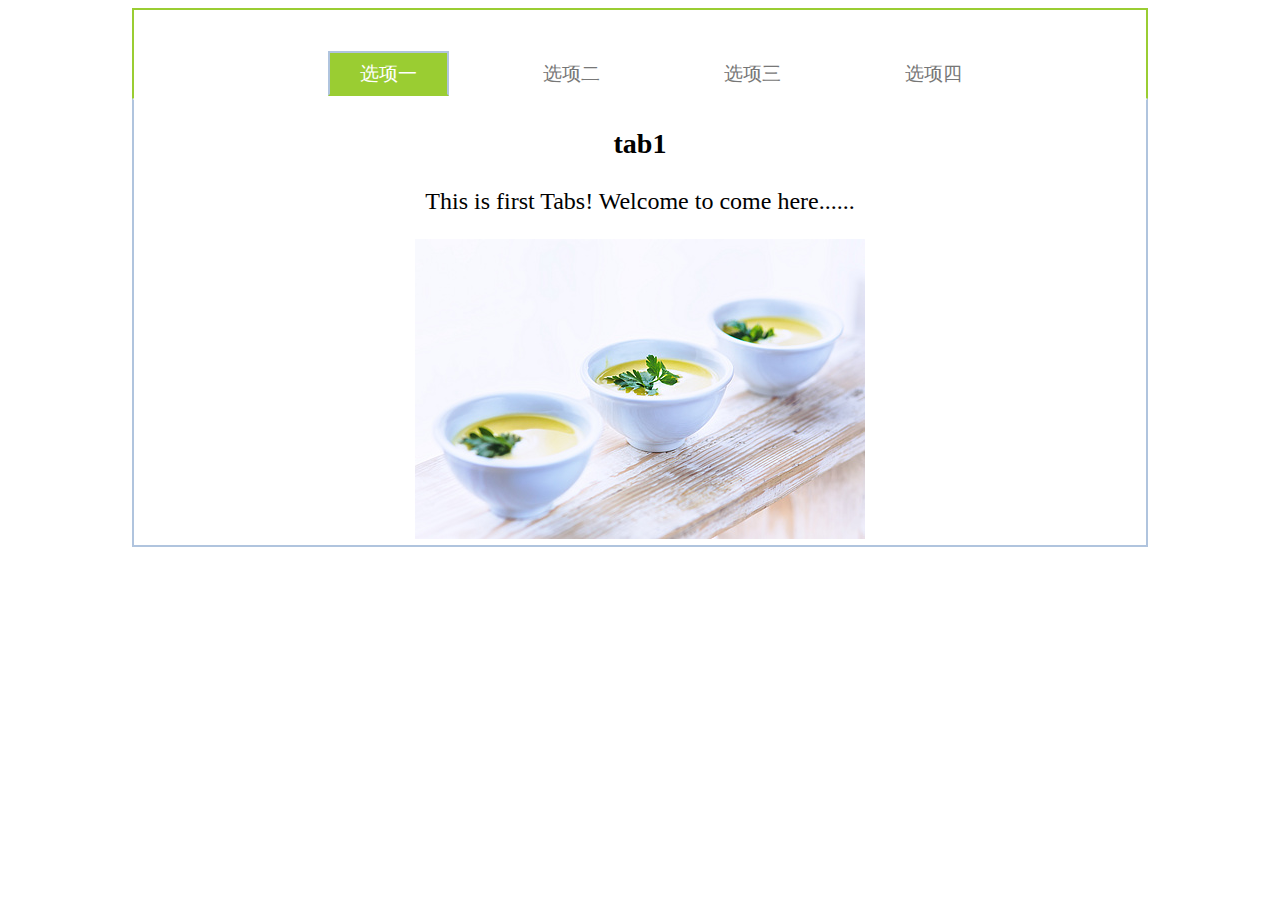
<file: demo/tabs01.html>
<!DOCTYPE html>
<html>
	<head>
		<meta charset="UTF-8">
		<title>tab_colorful</title>
		<link rel="stylesheet" type="text/css" href="../assets/css/tab_colorful.css"/>
	</head>
	
	<body>
		<div class="contain">
			<ul class="base-tab clear-fix">
				<li><a href="#" data-index="1" class="tab-active">选项一</a></li>
				<li><a href="#" data-index="2" >选项二</a></li>
				<li><a href="#" data-index="3" >选项三</a></li>	
				<li><a href="#" data-index="4" >选项四</a></li>				
			</ul>
			
			<div class="tabs-content clear-fix">
				<div class="tabs tab-content-active" >
					<h3>tab1</h3>
					<p>This is first Tabs! Welcome to come here......</p>
					<div>
						<img src="../assets/img/12.jpg" />
					</div>
				</div>
				<div class="tabs" >
					<h3>tab2</h3>
				<p>This is second Tabs! Welcome to come here......</p>
					<div>
						<img src="../assets/img/13.jpg" />
						<img src="../assets/img/16.jpg" />						
					</div>					
				</div>
				<div class="tabs" >
					<h3>tab3</h3>
				<p>This is Third Tabs! Welcome to come here......</p>
					<div>
						<img src="../assets/img/14.jpg" />
					</div>
				</div>
				<div class="tabs" >
					<h3>tab4</h3>
				<p>This is Fourth Tabs! Welcome to come here......</p>
					<div>
						<img src="../assets/img/15.jpg" />
					</div>
					<img src="../assets/img/17.jpg" />
				</div>
			</div>
		</div>
				
		<script src="../Lib/jquery-1.11.3.min.js" type="text/javascript" charset="utf-8"></script>
		<script src="../dest/jQuery.oTabs-1.0.min.js" type="text/javascript" charset="utf-8"></script>
		<script type="text/javascript">		
			$(".base-tab li a").oTabs({styleCate:"tab-active",Initevent:"click"});			
		</script>		
	</body>
</html>
</file>
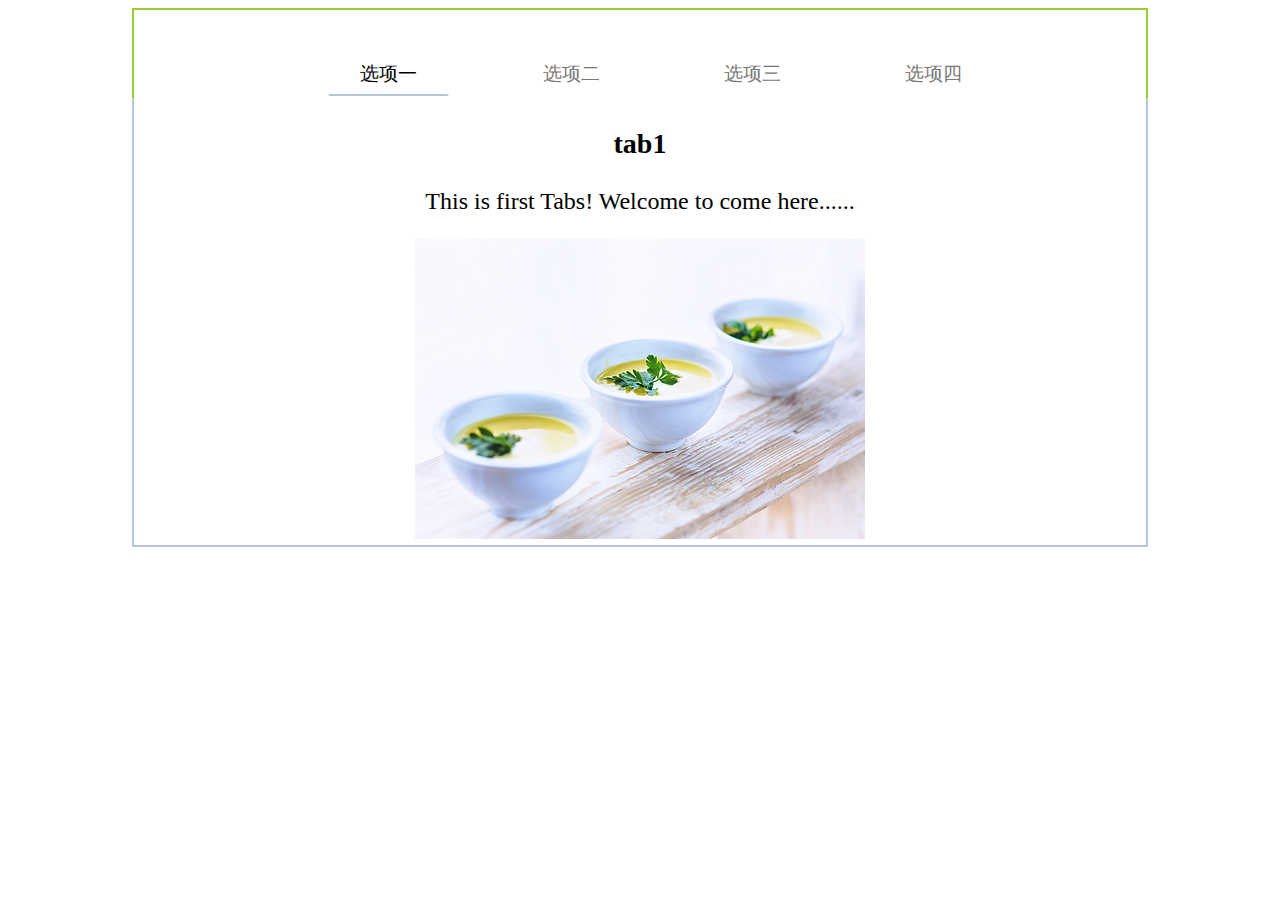
<file: demo/tabs02.html>
<!DOCTYPE html>
<html>
	<head>
		<meta charset="UTF-8">
		<title>tab_underline</title>
		<link rel="stylesheet" type="text/css" href="../assets/css/tab_underline.css"/>
	</head>
	
	<body>
		<div class="contain">
			<ul class="base-tab clear-fix">
				<li><a href="#" data-index="1" class="tab-line-active">选项一</a></li>
				<li><a href="#" data-index="2" >选项二</a></li>
				<li><a href="#" data-index="3" >选项三</a></li>	
				<li><a href="#" data-index="4" >选项四</a></li>				
			</ul>
			
			<div class="tabs-content clear-fix">
				<div class="tabs tab-content-active" >
					<h3>tab1</h3>
					<p>This is first Tabs! Welcome to come here......</p>
					<div>
						<img src="../assets/img/12.jpg" />
					</div>
				</div>
				<div class="tabs" >
					<h3>tab2</h3>
				<p>This is second Tabs! Welcome to come here......</p>
					<div>
						<img src="../assets/img/13.jpg" />
						<img src="../assets/img/16.jpg" />						
					</div>					
				</div>
				<div class="tabs" >
					<h3>tab3</h3>
				<p>This is Third Tabs! Welcome to come here......</p>
					<div>
						<img src="../assets/img/14.jpg" />
					</div>
				</div>
				<div class="tabs" >
					<h3>tab4</h3>
				<p>This is Fourth Tabs! Welcome to come here......</p>
					<div>
						<img src="../assets/img/15.jpg" />
					</div>
					<img src="../assets/img/17.jpg" />
				</div>
			</div>
		</div>
		
		<script src="../Lib/jquery-1.11.3.min.js" type="text/javascript" charset="utf-8"></script>
		<script src="../dest/jQuery.oTabs-1.0.min.js" type="text/javascript" charset="utf-8"></script>
		<script type="text/javascript">		
			$(".contain li a").oTabs({styleCate:"tab-line-active",Initevent:"click"});			
		</script>	
	</body>
</html>
</file>
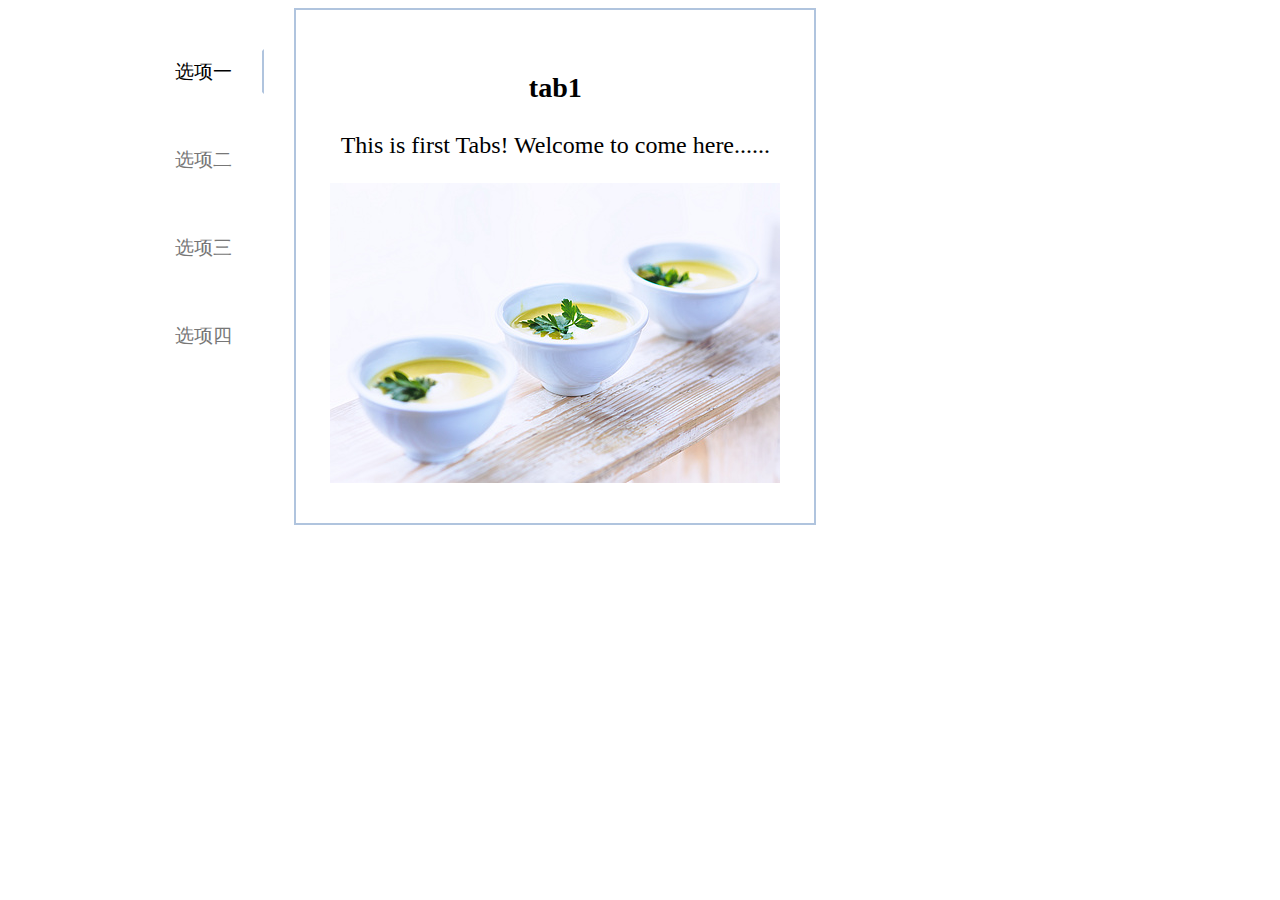
<file: demo/tabs03.html>
<!DOCTYPE html>
<html>
	<head>
		<meta charset="UTF-8">
		<title>tab_vertical</title>
		<link rel="stylesheet" type="text/css" href="../assets/css/tab_vertical.css"/>
	</head>	
	<body>
		<div class="contain">
			<ul class="base-tab clear-fix">
				<li><a href="#" data-index="1" class="tab-active">选项一</a></li>
				<li><a href="#" data-index="2" >选项二</a></li>
				<li><a href="#" data-index="3" >选项三</a></li>	
				<li><a href="#" data-index="4" >选项四</a></li>				
			</ul>			
			<div class="tabs-content ">
				<div class="tabs tab-content-active" >
					<h3>tab1</h3>
					<p>This is first Tabs! Welcome to come here......</p>
					<div>
						<img src="../assets/img/12.jpg" />
					</div>
				</div>
				<div class="tabs" >
					<h3>tab2</h3>
				<p>This is second Tabs! Welcome to come here......</p>
					<div>
						<img src="../assets/img/13.jpg" />
						<img src="../assets/img/16.jpg" />						
					</div>					
				</div>
				<div class="tabs" >
					<h3>tab3</h3>
				<p>This is Third Tabs! Welcome to come here......</p>
					<div>
						<img src="../assets/img/14.jpg" />
					</div>
				</div>
				<div class="tabs" >
					<h3>tab4</h3>
				<p>This is Fourth Tabs! Welcome to come here......</p>
					<div>
						<img src="../assets/img/15.jpg" />
					</div>
					<img src="../assets/img/17.jpg" />
				</div>
			</div>
		</div>
		
		<script src="../Lib/jquery-1.11.3.min.js" type="text/javascript" charset="utf-8"></script>
		<script src="../dest/jQuery.oTabs-1.0.min.js" type="text/javascript" charset="utf-8"></script>
		<script type="text/javascript">			
			$(".contain li a").oTabs({styleCate:"tab-active",Initevent:"mouseover"});			
		</script>
	</body>
</html>
</file>
<file: assets/css/tab_colorful.css>
.contain{
				position: relative;
				width: 80%;
				height: 50%;
				margin:0 auto;
				font-size: 10px;
				text-align: center;
				border: 2px solid #9ACD32;
				border-bottom-color: transparent;
				z-index: 1;
			}
			.base-tab{
				display: flex;				
				margin: 0 auto;				
				list-style: none;							
			}
			.contain ul li{				
				float: left;
				height:4.5rem;
				line-height:7rem;
				padding: 8px 2rem;
				width: auto;				
				z-index: 99;				
			}
			.base-tab a{				
				text-decoration: none;			
				padding:10px 30px;				
				font-size: 1.2rem;
				color:#777;
				z-index: 99;	
			}
			.base-tab a:hover{
				color:#555;
				text-shadow: 3px 3px 5px #9ACD32;
			}			
			.tabs{
				display: none;
				position: absolute;
				width:100%;
				margin-left:-2px;
				border: 2px solid #B0C4DE;
				overflow: hidden;
				border-top-color: transparent;
			}
			.tabs,.tabs p{
				font-size: 1.5rem;
			}
			.tab-active{
				color: #fff!important;
				background:#9ACD32;
				border: 2px solid #B0C4DE;				
				border-bottom-color: transparent;			
			}
			
			.tab-line-active{				
				color: #000000!important;			
				border: 2px solid transparent;				
				border-bottom-color: #B0C4DE;			
			}
			.tab-content-active{
				display: inline-block;
			}
			/*设置媒介样式*/
			@media only screen and (max-width:680px) {
			.tabs,.tabs p{
				font-size: 1rem;
			}
			.contain ul li{				
				float: left;
				height:5rem;
				line-height:5rem;				
				width: auto;
			}
				.base-tab a{
				text-decoration: none;			
				padding:5px 8px;				
				font-size: 0.7rem;
				color:#444;
				}
				
			}
			.clear-fix{
				display: table;
				clear: both;
			}
</file>
<file: assets/css/tab_underline.css>
.contain{
				position: relative;
				width: 80%;
				height: 50%;
				margin:0 auto;
				font-size: 10px;
				text-align: center;
				border: 2px solid #9ACD32;
				border-bottom-color: transparent;
				z-index: 1;
			}
			.base-tab{
				display: flex;				
				margin: 0 auto;				
				list-style: none;							
			}
			.contain ul li{				
				float: left;
				height:4.5rem;
				line-height:7rem;
				padding: 8px 2rem;
				width: auto;				
				z-index: 99;				
			}
			.base-tab a{				
				text-decoration: none;			
				padding:10px 30px;				
				font-size: 1.2rem;
				color:#777;
				z-index: 99;	
			}
			.base-tab a:hover{
				color:#555;
				text-shadow: 3px 3px 5px #9ACD32;
			}			
			.tabs{
				display: none;
				position: absolute;
				width:100%;
				margin-left:-2px;
				border: 2px solid #B0C4DE;
				overflow: hidden;
				border-top-color: transparent;
			}
			.tabs,.tabs p{
				font-size: 1.5rem;
			}
			.tab-line-active{				
				color: #000000!important;			
				border: 2px solid transparent;				
				border-bottom-color: #B0C4DE;			
			}
			.tab-content-active{
				display: inline-block;
			}
			/*设置媒介样式*/
			@media only screen and (max-width:680px) {
			.tabs,.tabs p{
				font-size: 1rem;
			}
			.contain ul li{				
				float: left;
				height:5rem;
				line-height:5rem;				
				width: auto;
			}
				.base-tab a{
				text-decoration: none;			
				padding:5px 8px;				
				font-size: 0.7rem;
				color:#444;
				}				
			}
			.clear-fix{
				display: table;
				clear: both;
			}
</file>
<file: assets/css/tab_vertical.css>
.contain{
				position: relative;
				width: 90%;
				height: 50%;
				margin:0 auto;
				font-size: 10px;
				text-align: center;
				/*border: 2px solid #9ACD32;
				border-bottom-color: transparent;*/
				z-index: 1;
			}
			.base-tab{
				display: flex;	
				float: left;						
				margin: 0 auto;				
				list-style: none;							
			}
			.contain ul li{	
				height:4.5rem;
				line-height:7rem;
				padding: 8px 2rem;
				z-index: 99;				
			}
			.base-tab a{				
				text-decoration: none;			
				padding:10px 30px;				
				font-size: 1.2rem;
				color:#777;
				z-index: 99;	
			}
			.base-tab a:hover{
				color:#555;
				text-shadow: 3px 3px 5px #9ACD32;
			}		
			.tabs-content{
				float: left;
			}	
			.tabs{			
				display: none;
				position: absolute;				
				padding:3%;
				margin-left:-2px;
				border: 2px solid #B0C4DE;
				overflow: hidden;		
			}
			.tabs,.tabs p{
				font-size: 1.5rem;
			}
			.tab-active{				
				color: #000000!important;			
				border: 2px solid transparent;				
				border-right-color: #B0C4DE;			
			}
			.tab-content-active{
				display: inline-block;
			}
			/*设置媒介样式*/
			@media only screen and (max-width:680px) {
				.tabs,.tabs p{
					font-size: 1rem;
				}
				.contain ul li{				
					float: left;
					height:5rem;
					line-height:5rem;				
					width: auto;
				}
					.base-tab a{
					text-decoration: none;			
					padding:5px 8px;				
					font-size: 0.7rem;
					color:#444;
					}					
			}
			.clear-fix{
				display: table;
				clear: both;
			}
</file>
